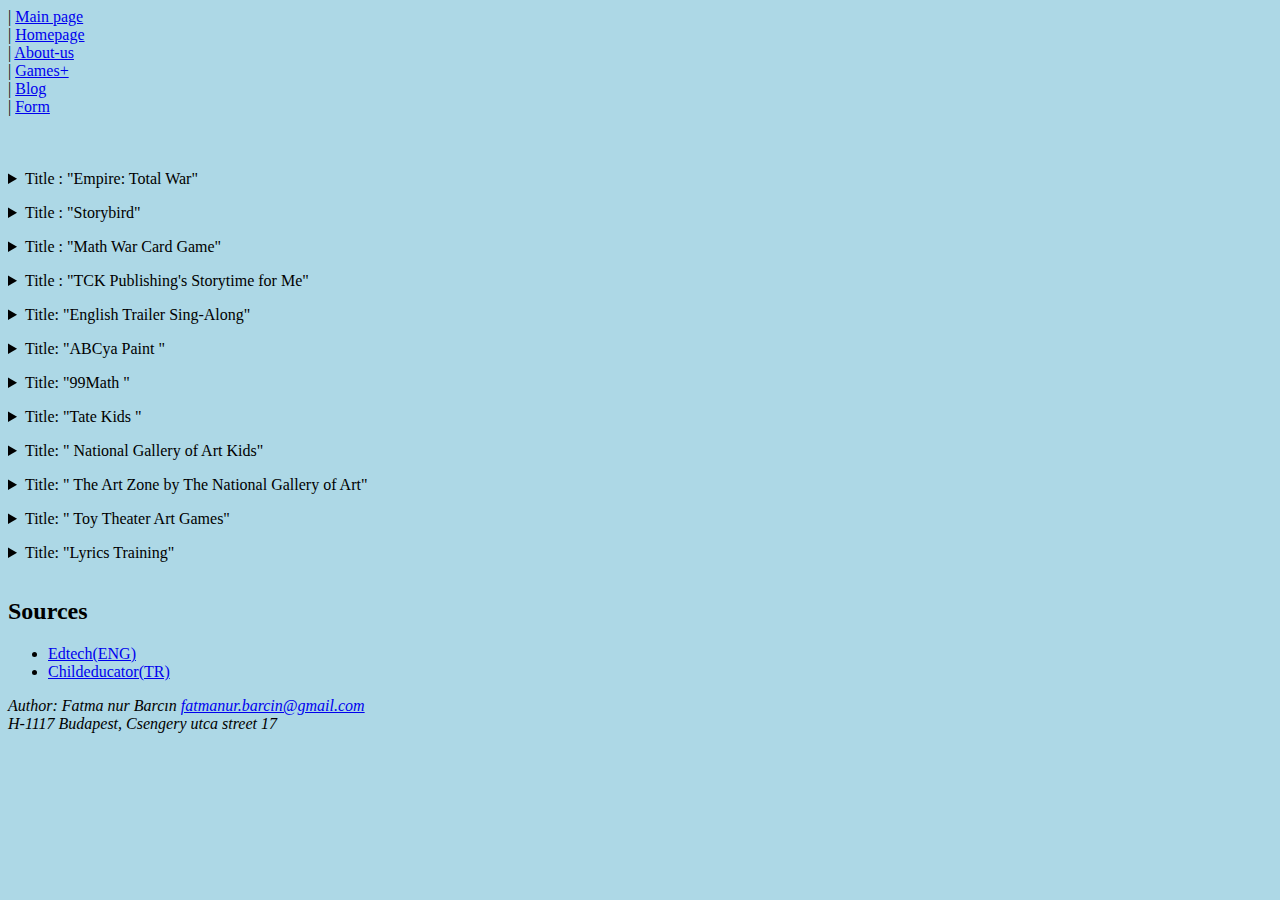
<file: Games+.html>
<!DOCTYPE html>
<html lang="en">




<b>
    <form action="Main page.html"></form>
</b> | <a href="Main page.html">
    Main page</a></b>


<b>
    <form action="/Users/fatmanurbarcin/Desktop/HTML FOLDER/Main page.html"></form>
</b> | <a href="/Users/fatmanurbarcin/Desktop/HTML FOLDER/Main page.html">
    Homepage</a></b>

<b>
    <form action="About-us.html"></About-us>
</b> | <a href="About-us.html" title="Do you want to send your own favourite games? Here you can do it.">About-us</a>



<b><br>
    <form action="Games+.html">
        </More+>
</b> | <a href="Games+.html" title="Do you want to send your own favourite games? Here you can do it.">Games+</a>


<b><br>
    <form action="Blog.html">
        </Blog>
</b> | <a href="Blog.html" title="Do you want to send your own favourite games? Here you can do it.">Blog</a>


<b>
    <form action=""></form>
</b> | <a href="form.html" title="Do you want to send your own favourite games? Here you can do it.">Form</a>
<br>
<br>
<br>

<head>
    <meta charset="UTF-8">
    <meta http-equiv="X-UA-Compatible" content="IE=edge">
    <meta name="viewport" content="width=device-width, initial-scale=1.0">
    <style>
        body {
            background-color: lightblue;
        }

        .image-container {
            display: flex;
            justify-content: center;
            align-items: center;
            height: 55vh;
            width: 100%;
            /* Add this line to occupy the full width */
        }

        .image-container img {
            width: 400px;
            /* Set the desired width */
            height: 400px;
            /* Set the desired height */
        }

        .big-title {
            font-size: 36px;
            /* Adjust the font size as desired */
            font-weight: bold;
            text-align: center;
        }

        .container {
            display: flex;
            justify-content: center;
            align-items: center;
            width: 500px;
            /* Set the desired width for the container */
            height: 300px;
            /* Set the desired height for the container */

        }
    </style>

    <br>


    <details>​

        <summary> Title : "Empire: Total War" <p> </p>
        </summary>​

        <p>In this section you will find the following educational games recommendations.
            <br> Objective: To engage students in learning about the rise and fall of the Ottoman Empire while
            developing critical thinking and decision-making skills.

            Game: "Empire: Total War"

            <br> Learning Objective: Understand the territorial expansion and political challenges faced by the Ottoman
            Empire.
            Gameplay: In "Empire: Total War," students can lead the Ottoman Empire in a strategy game set during the
            18th century. They will navigate political alliances, manage resources, engage in battles, and make
            decisions that affect the empire's growth and stability.

            <br> Learning Objective: Analyze the social and cultural aspects of the Ottoman Empire.
            Gameplay: Students can explore the game's virtual world, interacting with different regions and encountering
            diverse cultures within the empire. They can investigate the influence of religion, trade, and art on
            Ottoman society, witnessing the complexities and dynamics of the empire's cultural fabric.

            <br> Learning Objective: Evaluate the economic systems and trade networks of the Ottoman Empire.
            Gameplay: Students can engage in trade routes, manage resources, and make economic decisions within the
            game. They will learn about the significance of trade for the empire's economic prosperity and how economic
            factors influenced its rise and decline.

            Learning Objective: Understand the military strategies and conflicts of the Ottoman Empire.
            Gameplay: Students can lead the Ottoman military in battles and campaigns, experiencing the challenges and
            decisions faced by Ottoman commanders. They will analyze military tactics, alliances, and the empire's
            relationship with neighboring powers.

            <br> Learning Objective: Analyze the factors contributing to the decline and eventual dissolution of the
            Ottoman
            Empire.
            Gameplay: Through gameplay, students can witness the internal and external pressures that led to the
            empire's decline. They will consider factors such as political instability, territorial losses, social
            unrest, and changing global dynamics.

            During gameplay, encourage students to reflect on their decisions, analyze the consequences, and discuss
            historical events and concepts that arise in the game. Provide guided discussions and supplemental materials
            to deepen their understanding of the Ottoman Empire's history and context.

            <br />
        </p>​

    </details>

    <details>​

        <summary> Title : "Storybird" <p> </p>
        </summary>​

        <p>In this section you will find the following educational games recommendations.
            <br> Storybird offers a unique platform for creating visual storytelling. It provides a wide selection of
            artwork and illustrations that users can use to create their stories. The platform also allows for
            collaborative storytelling, where multiple users can contribute to a story.

            <br />
        </p>​

    </details>



    <details>​

        <summary> Title : "Math War Card Game" <p> </p>
        </summary>​

        <p>In this section you will find the following educational games recommendations.
            <br> Objective 1: Practicing Addition and Subtraction Skills
            Game: "Math War" Card Game
            Description: In this game, students compete against each other to solve <br>addition and subtraction
            problems. Each player flips over a card and quickly calculates the answer. The player with the highest
            correct answer wins the round.


            <br> Objective 2: Developing Multiplication and Division Fluency
            Game: "Multiplication Bingo"
            Description: Create bingo cards with multiplication or division problems instead of numbers. Call out
            multiplication or division questions, and students mark the answers on their bingo cards. The first student
            to get a line or a full card wins.

            <br> Objective 3: Enhancing Problem-Solving Skills
            Game: "Math Escape Room"
            Description: Design a math-themed escape room where students have to solve a series of math problems to
            unlock clues and escape. The problems can be a mix of different math concepts and require critical thinking
            and problem-solving skills.

            <br> Objective 4: Understanding Fractions and Decimals
            Game: "Fraction and Decimal War"
            Description: Adapt the classic "War" card game by using cards with fraction or decimal values. Each player
            flips over a card, and the player with the higher value correctly converted to the other form wins the
            round.

            <br>Objective 5: Building Geometry Knowledge
            Game: "Shape Scavenger Hunt"
            Description: Hide various shapes around the classroom or schoolyard. Provide students with a checklist of
            shapes to find and identify. Students work in teams to locate and name the shapes, reinforcing their
            geometry vocabulary.

            <br />
        </p>​

    </details>

    <details>​

        <summary> Title : "TCK Publishing's Storytime for Me" <p> </p>
        </summary>​

        <p>In this section you will find the following educational games recommendations.
            <br> Storytime for Me is an online platform that offers a collection of interactive children's books. While
            it doesn't provide the option to create stories from scratch, it offers a library of engaging storybooks
            that children can read and interact with.

            <br />
        </p>​

    </details>

    <details>​

        <summary> Title: "English Trailer Sing-Along" <p></p>
            </p>
        </summary>​

        <p>In this section you will find the following educational games recommendations.
            <br> Objective: To improve students' English language skills, including pronunciation, vocabulary, and
            listening comprehension, through singing English songs.
            To promote cultural understanding and appreciation through exposure to English music and its accompanying
            visuals.
            Materials:

            English song trailers (music videos or lyric videos) with subtitles. You can find these on platforms like
            YouTube or music streaming services.
            Lyrics of the chosen songs (either printed or displayed on a screen).
            Procedure:

            Introduction (5 minutes):

            Begin the lesson by discussing the importance of music in language learning.
            Talk about the benefits of learning English through songs, such as improved pronunciation, vocabulary
            acquisition, and cultural exposure.
            Song Selection (5 minutes):

            Choose a popular English song trailer that aligns with the students' interests and English language
            proficiency level.
            Ensure that the song has clear and understandable lyrics and a catchy melody.
            Pre-Listening Activity (10 minutes):

            Distribute or display the lyrics of the chosen song.
            Engage students in a pre-listening discussion by asking them to predict the theme or message of the song
            based on the title, artist, or any visuals provided in the trailer.
            Listening and Singing (20 minutes):

            Play the selected song trailer with subtitles.
            Encourage students to listen carefully and follow along with the lyrics.
            Invite students to sing along with the song, focusing on pronunciation and intonation.
            Post-Listening Activities (15 minutes):

            Divide students into pairs or small groups.
            Assign specific sections of the song to each group and have them create actions or gestures to accompany the
            lyrics.
            Let each group perform their part while singing along to the song


            <br />
        </p>​

    </details>

    <details>​

        <summary> Title: "ABCya Paint "<p></p>
            </p>
        </summary>​

        <p>In this section you will find the following educational games recommendations.
            <br>
            ABCya Paint is an online art tool that allows children to create digital artwork using various painting
            tools and colors. It provides a simple and user-friendly interface, making it suitable for young learners to
            explore their artistic skills.

            <br />
        </p>​

    </details>


    <details>​

        <summary> Title: "99Math "<p></p>
            </p>
        </summary>​

        <p>In this section you will find the following educational games recommendations.
            <br>
            99Math is an online game platform designed to make learning math fun and engaging for students of all ages.
            It offers a wide range of math games and activities that help develop essential mathematical skills while
            providing an enjoyable gaming experience.

            The platform offers a variety of math topics and concepts, including basic arithmetic, fractions, geometry,
            algebra, and more. It caters to different skill levels, from beginners to advanced learners, allowing users
            to choose games that suit their proficiency and progress at their own pace.

            One of the key features of 99Math is its multiplayer functionality. Students can compete against their
            classmates.

            <br />
        </p>​

    </details>

    <details>​

        <summary> Title: "Tate Kids "<p></p>
            </p>
        </summary>​

        <p>In this section you will find the following educational games recommendations.
            <br>
            Tate Kids, provided by the Tate art galleries in the UK, offers a range of interactive art games, quizzes,
            and activities for children. It covers various art forms, techniques, and artists, providing an engaging way
            to learn about art.


            <br />
        </p>​

    </details>



    <details>​

        <summary> Title: " National Gallery of Art Kids"<p></p>
            </p>
        </summary>​

        <p>In this section you will find the following educational games recommendations.
            <br>
            National Gallery of Art Kids: The National Gallery of Art Kids website offers a collection of art-related
            games and interactive activities. It introduces children to famous artworks, artists, and art movements,
            while also allowing them to create their own digital artwork.


            <br />
        </p>​

    </details>

    <details>​

        <summary> Title: " The Art Zone by The National Gallery of Art"<p></p>
            </p>
        </summary>​

        <p>In this section you will find the following educational games recommendations.
            <br>
            The Art Zone by The National Gallery of Art: The Art Zone website provides a variety of interactive art
            activities and games for children. It includes drawing and painting tools, as well as games that explore art
            concepts and techniques.


            <br />
        </p>​

    </details>

    <details>​

        <summary> Title: " Toy Theater Art Games"<p></p>
            </p>
        </summary>​

        <p>In this section you will find the following educational games recommendations.
            <br>
            Toy Theater Art Games: Toy Theater offers a selection of online art games that allow children to explore
            colors, shapes, and creativity. They can experiment with digital art tools, create digital collages, or
            engage in interactive art-based puzzles and challenges.


            <br />
        </p>​

    </details>

    <details>​

        <summary> Title: "Lyrics Training"<p></p>
            </p>
        </summary>​

        <p>In this section you will find the following educational games recommendations.
            <br> Lyrics Training is an interactive language learning platform that uses music and song lyrics to help
            learners improve their language skills. It offers a fun and engaging way to practice listening
            comprehension, vocabulary, and grammar in various languages.

            The concept behind Lyrics Training is simple yet effective. Users can choose a song from a wide range of
            genres and languages available on the platform. As the song plays, the lyrics appear on the screen with
            certain words or phrases missing. The goal is to fill in the blanks by typing the correct missing words
            while listening to the song.

            Lyrics Training offers different difficulty levels, allowing learners to adjust the challenge according to
            their language proficiency. Beginners can start with easy mode, where more words are provided, while
            advanced learners can try expert mode, which provides fewer hints.

            The platform provides immediate feedback, indicating whether the answers are correct or not. This feature
            helps learners understand and learn from their mistakes. Additionally, Lyrics Training offers a scoring
            system that tracks progress and motivates users to improve their performance.

            The benefits of using Lyrics Training include:

            Listening Comprehension: By focusing on song lyrics, learners can enhance their listening skills, train
            their ears to recognize words and phrases, and improve their overall understanding of the language.

            Vocabulary Expansion: Through exposure to a wide range of songs, learners can discover new words, idiomatic
            expressions, and colloquial language, helping them expand their vocabulary.

            Grammar Practice: Lyrics Training provides an opportunity to see grammar structures in context and apply
            them while completing the missing words. This helps reinforce grammar rules and improve accuracy in language
            usage.

            Cultural Immersion: Exploring songs from different cultures exposes learners to the language, music, and
            customs of various regions, fostering cultural understanding and appreciation.

            Lyrics Training offers an enjoyable and interactive way to learn languages through music, making language
            learning a more engaging and memorable experience.






            <br />
        </p>​

    </details>

    <h2>Sources</h2>
    <ul>
        <li><a href="https://wordpress.com/home/nurblog864704870.wordpress.com
					target=" _blank>Edtech(ENG)</a></li>
        <li>
            <a href="https://sesangbang.wixsite.com/childeducator" target="_blank">Childeducator(TR)</a>
        </li>
    </ul>

    <footer>
        <address>
            <p>Author: Fatma nur Barcın <a href="mailto:fatmanur.barcin@gmail.com ">fatmanur.barcin@gmail.com</a><br>
                H-1117 Budapest, Csengery utca street 17</p>
        </address>
    </footer>
</file>
